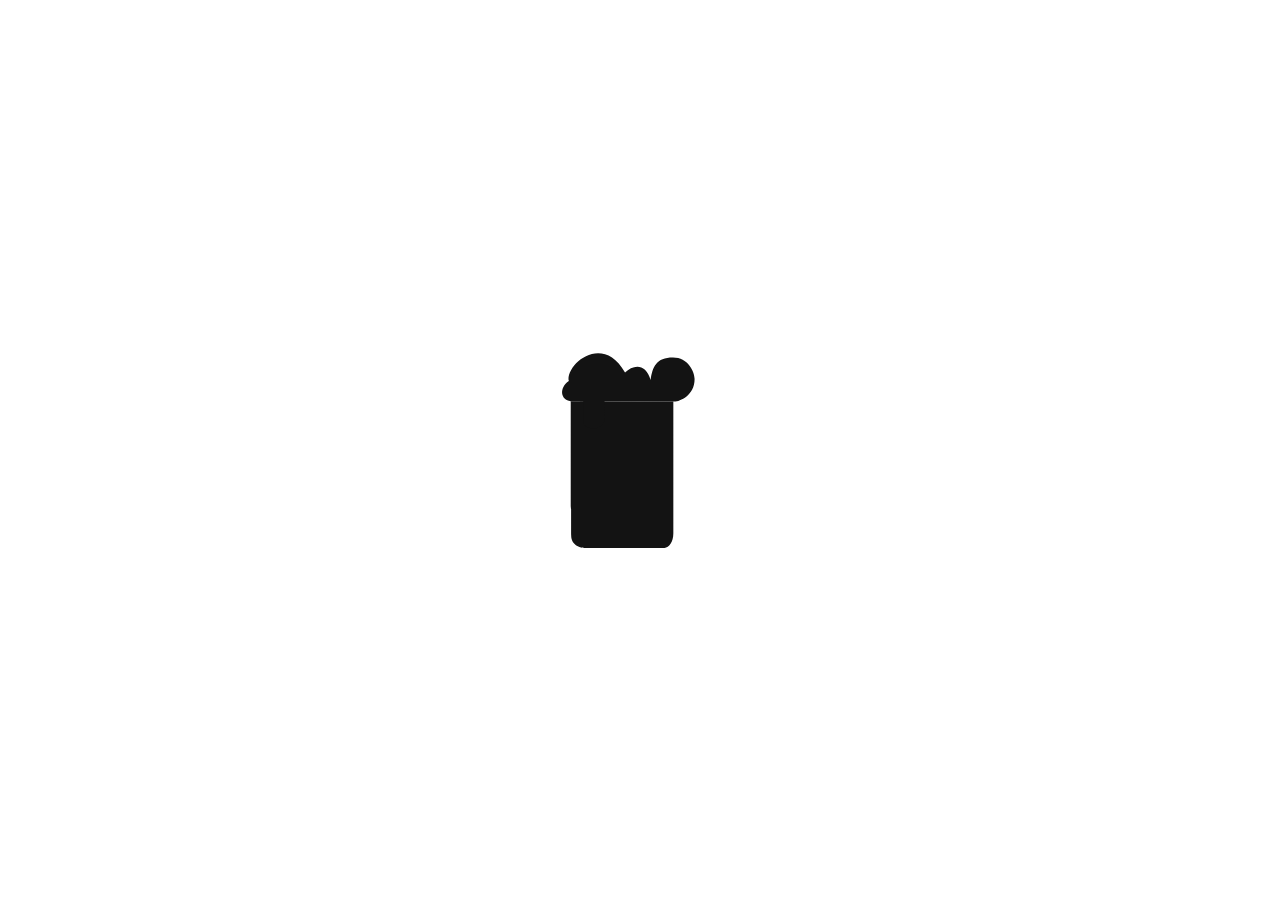
<file: pages/editor.html>
<!DOCTYPE html>
<html lang="en">
<head>
    <meta charset="UTF-8">
    <meta name="viewport" content="width=device-width, initial-scale=1.0">
    <link rel="stylesheet" href="../assets/tailwind.css">
  <script type="module">
	 import * as utils from '../assets/js/utils/index.js';


window.showNotification = utils.showNotification

window.removeLoader = utils.removeLoader	    
	    

window.validateVersion = utils.validateVersion	    

window.showOverlay = utils.showOverlay	

window.hideOverlay = utils.hideOverlay	
	  
//func1(); // Function 1 from module1
    </script>			
    <title>What's on Tap Editor</title>
    <style>
        body {
            font-family: 'Arial', sans-serif;
        }

        .hide-display{
  opacity:0;
   height:0px;
    visibility:hidden;
  } 
       .page-loader-active{
   
    overflow:hidden;
  }
  
  .page-loader-finished{
   
     visibility:hidden;
  }
      
  .lines {
  fill: none;
  stroke: #4d4d4d;
  stroke-width: 10;
  stroke-linecap: round;
  stroke-linejoin: round;
  stroke-miterlimit: 10;
}
.schaum {
  fill: #F15A24;
}
.outline {
  fill: none;
  stroke: #4d4d4d;
  stroke-width: 10;
  stroke-linecap: round;
  stroke-linejoin: round;
  stroke-miterlimit: 10;
}
.beer {
  fill: #FF00FF;
}
.handle {
  fill: none;
  stroke: #4d4d4d;
  stroke-width: 10;
  stroke-linecap: round;
  stroke-linejoin: round;
  stroke-miterlimit: 10;
}

/*** Animation ***/
/* Outline */
.outline {
  stroke-dasharray: 1500;
  stroke-dashoffset: 1500;
  animation: outlinedash 6s linear infinite;
}

@keyframes outlinedash {
  5% {
    stroke-dashoffset: 1500;
  }
  45% {
    stroke-dashoffset: 0;
  }
  55% {
    stroke-dashoffset: 0;
  }
  95% {
    stroke-dashoffset: 1500;
  }
}

/* Handle */
.handle {
  stroke-dasharray: 300;
  stroke-dashoffset: 300;
  animation: handledash 6s linear infinite;
}

@keyframes handledash {
  10% {
    stroke-dashoffset: 300;
  }
  20% {
    stroke-dashoffset: 300;
  }
  23% {
    stroke-dashoffset: 0;
  }
  50% {
    stroke-dashoffset: 0;
  }
  77% {
    stroke-dashoffset: 0;
  }
  80% {
    stroke-dashoffset: 300;
  }
  90% {
    stroke-dashoffset: 300;
  }
}

/* Lines */
.lines {
  stroke-dasharray: 100;
  stroke-dashoffset: 100;
  animation: linedash 6s linear infinite;
}

@keyframes linedash {
  5% {
    stroke-dashoffset: 100;
  }
  10% {
    stroke-dashoffset: 0;
  }
  90% {
    stroke-dashoffset: 0;
  }
  95% {
    stroke-dashoffset: 100;
  }
}

/* Schaum */
.schaum {
  fill: #131313;
  animation: fillschaum 6s linear infinite;
}

@keyframes fillschaum {
  40% {
    fill: #131313;
  }
  45% {
    fill: #FFFFFF;
  }
  55% {
    fill: #FFFFFF;
  }
  60% {
    fill: #131313;
  }
}

/* Beer */
.beer {
  fill: #131313;
  animation: fillbeer 6s linear infinite;
}
@keyframes fillbeer {
  40% {
    fill: #131313;
  }
  45% {
    fill: #DEB712;
  }
  55% {
    fill: #DEB712;
  }
  60% {
    fill: #131313;
  }
}
  
    </style>
</head>
<body class="bg-gray-100 p-8 page-loader-active"> 

  <!-- Page Loader -->
    <div id="page-loader"
        class="fixed top-0 left-0 w-full h-full bg-white flex items-center justify-center opacity-100 transition-opacity duration-300 z-50 ">
        <svg version="1.1" id="Ebene_1" xmlns="http://www.w3.org/2000/svg" xmlns:xlink="http://www.w3.org/1999/xlink" x="0px" y="0px"
	 width="100%" height="500px" viewBox="0 0 560 960" style="enable-background:new 0 0 560 960;" xml:space="preserve">

<path class="beer" d="M147,386.582c0,0,0.833,235.875,0.833,257.209S168.333,668,172.667,668s145.667,0,154.333,0s17-11,17-28
	s0-253,0-253L147,386.582z"/>
<path class="schaum" d="M344,387l-132-0.418V422c0,0-2,16.75-20.75,16.75S171,428.25,171,423.5c0-5.25,0-36.5,0-36.5
	s-12.25-0.334-24-0.418c-19.625-2.457-23-25.332-3.625-38.832c-7.5-30.25,64.063-94.25,107.896-16.418
	c15.333-15.5,39.781-19,49.115,14.168c3.666-24.834,10.437-43.25,42.974-43.25c28.668,0,41.457,27.082,41.457,41.422
	C384.814,375,356.732,387,346.215,387H344z"/>
<path class="handle" d="M348,597c0,0,27.75,0,53,0c14,0,20.5-16.5,20.5-25.5c0-4.25,0.355-99,0.355-113.75S407.75,437,399.25,437
	S348,437,348,437"/>
<path class="outline" d="M147,385.481c0,0,0.833,235.875,0.833,257.209s20.5,24.209,24.834,24.209s145.667,0,154.333,0s17-11,17-28
	s0-48,0-48v-4v-201l-132-0.418v35.418c0,0-2,16.75-20.75,16.75s-20.25-10.5-20.25-15.25c0-5.25,0-36.5,0-36.5
	S158.75,385.565,147,385.481c-19.625-2.457-23-25.332-3.625-38.832c-7.5-30.25,64.063-94.25,107.896-16.418
	c15.332-15.5,39.78-19,49.114,14.168c3.666-24.834,10.437-43.25,42.974-43.25c28.668,0,41.457,27.082,41.457,41.422
	c-0.002,31.328-28.084,43.328-38.602,43.328"/>
<line class="lines" x1="196" y1="480" x2="196" y2="562"/>
<line class="lines" x1="250" y1="480" x2="250" y2="562"/>
<line class="lines" x1="304" y1="480" x2="304" y2="562"/>
	
</svg>
    </div>
  
    <div class="max-w-4xl mx-auto ">
    <!-- Go Back arrow --> 
    <a href="../index.html" class="static top-0 left-0 p-4  md:absolute md:p-4 md:py-6">
        <svg xmlns="http://www.w3.org/2000/svg" fill="none" viewBox="0 0 24 24" stroke="currentColor" class="h-6 w-6">
            <path stroke-linecap="round" stroke-linejoin="round" stroke-width="2" d="M15 19l-7-7 7-7"></path>
        </svg>
    </a>

        <h1 class="text-4xl font-bold mb-8">What's on Tap Editor</h1>
   <!-- Beer items will be added here dynamically -->
    <div class="w-full text-center" id="emptyMessage" style="display: none;">
        <p class="text-gray-500 text-lg font-bold">Menu is empty</p>
    </div>
        <div id="beerList" class="flex flex-wrap -mx-4 mb-4">
            <!-- Beer items will be added here dynamically -->
        </div>

        <div class="mb-4">
            <button onclick="addBeer()" class="bg-green-500 text-white px-4 py-2 rounded">Add Beer</button>
          <button onclick="exportJSON()" class="bg-yellow-500 text-white px-4 py-2 rounded">Save Menu</button>
    <button onclick="importJSON()" class="bg-indigo-500 text-white px-4 py-2 rounded">Load Menu</button>
        </div>

    </div>

    <!-- Edit Beer Modal -->
    
  
 
  
  
  <div id="editModal" class="fixed inset-0 overflow-y-auto hidden">
  <div class="flex items-end justify-center min-h-screen pt-4 px-4 pb-20 text-center sm:block sm:p-0">
    <div class="fixed inset-0 transition-opacity">
      <div class="absolute inset-0 bg-gray-500 opacity-75"></div>
    </div>

    <span class="hidden sm:inline-block sm:align-middle sm:h-screen"></span>&#8203;

    <div
      class="inline-block align-bottom bg-white rounded-lg text-left overflow-hidden shadow-xl transform transition-all sm:my-8 sm:align-middle sm:max-w-lg sm:w-full"
    >
      <div class="bg-gray-100 p-4">
        <h2 class="text-lg font-semibold text-gray-900">Save Menu</h2>
        <button
          onclick="closeEditModal()"      
          class="absolute top-0 right-0 p-2 m-2"
          aria-label="Close Settings"
        >
            <svg class="w-6 h-6" fill="none" stroke="currentColor" viewBox="0 0 24 24" xmlns="http://www.w3.org/2000/svg">
              <path stroke-linecap="round" stroke-linejoin="round" stroke-width="2" d="M6 18L18 6M6 6l12 12"></path>
            </svg>
  
        </button>
      </div>

      <div class="bg-white px-4 pt-5 pb-4 sm:p-6 sm:pb-4">
        <!-- Settings options here with appropriate Tailwind CSS classes -->
        <!-- Example: -->
        <div class="mb-4">
<form id="editForm">
                    <label for="editName" class="block text-sm font-medium text-gray-600">Name</label>
                    <input type="text" id="editName" name="editName" class="mt-1 p-2 border rounded-md w-full" required pattern=".*\S+.*">

                    <label for="editDescription" class="block mt-4 text-sm font-medium text-gray-600">Description</label>
                    <textarea id="editDescription" name="editDescription" rows="3" class="mt-1 p-2 border rounded-md w-full"></textarea>

                    <label for="editABV" class="block mt-4 text-sm font-medium text-gray-600">ABV</label>
                    <input type="text" id="editABV" name="editABV" class="mt-1 p-2 border rounded-md w-full">

                    <label for="editIBU" class="block mt-4 text-sm font-medium text-gray-600">IBU</label>
                    <input type="text" id="editIBU" name="editIBU" class="mt-1 p-2 border rounded-md w-full">
  
    <label for="editPrice" class="block mt-4 text-sm font-medium text-gray-600">Price</label>
                    <input type="text" id="editPrice" name="editPrice" class="mt-1 p-2 border rounded-md w-full">
          
        </div>

        <!-- Repeat similar structure for other Ace Editor options -->

        <!-- Save and Cancel buttons -->
        <div class="mt-5 sm:mt-4 sm:flex sm:flex-row-reverse">
          <button
            type="submit"
            class="w-full inline-flex justify-center rounded-md border border-transparent shadow-sm px-4 py-2 bg-blue-500 text-base font-medium text-white hover:bg-blue-600 focus:outline-none focus:ring focus:border-blue-300 sm:ml-3 sm:w-auto sm:text-sm"
          >
            Save
          </button>
          <button
            type="button" onclick="closeEditModal()"
            class="mt-3 w-full inline-flex justify-center rounded-md border border-gray-300 shadow-sm px-4 py-2 bg-white text-base font-medium text-gray-700 hover:bg-gray-50 focus:outline-none focus:ring focus:border-blue-300 sm:mt-0 sm:w-auto sm:text-sm"
          >
            Cancel
          </button>
          </form>
        </div>
      </div>
    </div>
  </div>
</div>


  <!-- Notification--->
 <div id="notification-container" class="fixed bottom-4 right-4 flex flex-col items-end gap-4 z-50"></div>  
  
 
  
<div class="fixed inset-0 overflow-y-auto hidden" id="exportModalOverlay">
  <div class="flex items-end justify-center min-h-screen pt-4 px-4 pb-20 text-center sm:block sm:p-0" id="exportModal">
    <div class="fixed inset-0 transition-opacity">
      <div class="absolute inset-0 bg-gray-500 opacity-75"></div>
    </div>

    <span class="hidden sm:inline-block sm:align-middle sm:h-screen"></span>&#8203;

    <div
      class="inline-block align-bottom bg-white rounded-lg text-left overflow-hidden shadow-xl transform transition-all sm:my-8 sm:align-middle sm:max-w-lg sm:w-full"
    >
      <div class="bg-gray-100 p-4">
        <h2 class="text-lg font-semibold text-gray-900">Save Menu</h2>
       <button
          onclick="closeExportModal()"      
          class="absolute top-0 right-0 p-2 m-2"
          aria-label="Close Save Menu"
        >
            <svg class="w-6 h-6" fill="none" stroke="currentColor" viewBox="0 0 24 24" xmlns="http://www.w3.org/2000/svg">
              <path stroke-linecap="round" stroke-linejoin="round" stroke-width="2" d="M6 18L18 6M6 6l12 12"></path>
            </svg>
  
        </button>
      </div>

      <div class="bg-white px-4 pt-5 pb-4 sm:p-6 sm:pb-4">
        <!-- Settings options here with appropriate Tailwind CSS classes -->
        <!-- Example: -->
        <div class="mb-4">
        <form id="exportForm">
          
             <label for="exportMenuName" class="block text-sm font-medium text-gray-600">Menu Title</label>
            <input type="text" id="exportMenuName" name="exportMenuName" class="mt-1 p-2 border rounded-md w-full"  placeholder="Currently On Tap">
          
          
            <label for="exportFilename" id="exportFileName" class="block text-sm font-medium text-gray-600">File Name</label>
            <input type="text" id="exportFilename" name="exportFilename" class="mt-1 p-2 border rounded-md w-full" required pattern=".*\S+.*" placeholder="Enter filename without extension">

          
          
          <label for="marqueeItems" class="block mt-4 text-sm font-medium text-gray-600">Marquee Items (seperate by $|$)</label>
                    <textarea id="marqueeItems" name="marqueeItems" placeholder="Cold beer SERVED here $|$ Friday night is karaoke" rows="3" class="mt-1 p-2 border rounded-md w-full"></textarea>
           
        

    

        <div class="mb-4">
          <label for="titleEnabled" class="block text-sm font-medium text-gray-700">Show Menu Title?</label>
          <label
            class="toggle-switch"
          >
            <input
              type="checkbox"
              id="titleEnabled"
              class="toggle-checkbox"
              checked
            >
            <span class="toggle-slider"></span>
          </label>
        </div>

       
        <div class="mb-4">
          <label for="marqueeEnabled" class="block text-sm font-medium text-gray-700">Show Marquee At Top?</label>
          <label
            class="toggle-switch"
          >
            <input
              type="checkbox"
              id="marqueeEnabled"
              class="toggle-checkbox"
              checked
            >
            <span class="toggle-slider"></span>
          </label>
        </div>
          
          
        <div class="mb-4">
          <label for="marqueeSettings.clock" class="block text-sm font-medium text-gray-700">Add current time to marquee?</label>
          <label
            class="toggle-switch"
          >
            <input
              type="checkbox"
              id="marqueeSettings.clock"
              class="toggle-checkbox"
              checked
            >
            <span class="toggle-slider"></span>
          </label>
        </div>   
        <!-- Repeat similar structure for other Ace Editor options -->

        <!-- Save and Cancel buttons -->
        <div class="mt-5 sm:mt-4 sm:flex sm:flex-row-reverse">
          <button
            type="submit"
            class="w-full inline-flex justify-center rounded-md border border-transparent shadow-sm px-4 py-2 bg-blue-500 text-base font-medium text-white hover:bg-blue-600 focus:outline-none focus:ring focus:border-blue-300 sm:ml-3 sm:w-auto sm:text-sm"
          >
            Save
          </button>
          <button
            type="button"
            onclick="closeExportModal()"
            class="mt-3 w-full inline-flex justify-center rounded-md border border-gray-300 shadow-sm px-4 py-2 bg-white text-base font-medium text-gray-700 hover:bg-gray-50 focus:outline-none focus:ring focus:border-blue-300 sm:mt-0 sm:w-auto sm:text-sm"
          >
            Cancel
          </button>
        </div>
      </div>
    </div>
  </div>
</div>
  
    <script>
        // Sample JSON data for initial menu
        let beerMenu = [
            { name: "Craft Beer 1", description: "Description of Craft Beer 1. This beer is brewed with the finest ingredients and has a distinct flavor profile.", abv: "6.5%", ibu: 30, price:"$2.00 USD" },
            { name: "Craft Beer 2", description: "Description of Craft Beer 2. This beer is brewed with the finest ingredients and has a distinct flavor profile.", abv: "5.8%", ibu: 25, price:"$3.00 CAD" }
            // Add more beers as needed
        ];


  function setCustomValidation(element){
const HTML_Target_Element = document.querySelector(element);
HTML_Target_Element.addEventListener("invalid", ({ target }) => {
  if(!HTML_Target_Element.value.trim()){	
    target.setCustomValidity("Please fill this field");
  };

});	
	
HTML_Target_Element.addEventListener("change", ({ target }) => {
  target.setCustomValidity("");
});


  }  
	    
	    
           // Function to render the beer menu
    function renderBeerMenu() {
        beerList.innerHTML = '';
        if(beerMenu.length === 0){
          beerList.innerHTML = ` <div class="w-full text-center" id="emptyMessage">
        <p class="text-gray-500 text-lg font-bold">Menu is currently empty. Press add beer to add a item to your menu.</p>
    </div>`
        }
        beerMenu.forEach((beer, index) => {
            const beerItem = document.createElement('div');
            beerItem.className = 'w-full md:w-1/2 lg:w-1/3 xl:w-1/4 px-4 mb-4';

            beerItem.innerHTML = `
                <div class="bg-white p-6 rounded-lg shadow-md">
                    <h2 class="text-xl font-bold mb-2">${beer.name || "EMPTY"}</h2>
                    <p class="text-gray-700">${beer.description || "EMPTY"}</p>
                    <p class="text-gray-500 mt-2">ABV: ${beer.abv || "EMPTY"} | IBU: ${beer.ibu || "EMPTY"} | PRICE: ${beer.price || "EMPTY"}</p>
                    <div class="flex justify-between mt-4">
                        <button data-index="${index}" class="edit-button bg-blue-500 text-white px-2 py-1 rounded">Edit</button>
                        <button data-index="${index}" class="delete-button bg-red-500 text-white px-2 py-1 rounded">Delete</button>
                    </div>
                </div>
            `;

            beerList.appendChild(beerItem);
        });
    }
      
      
       // Event delegation for "Edit" and "Delete" buttons
    beerList.addEventListener('click', function (event) {
        const target = event.target;

        // Check if the clicked element is an "Edit" button
        if (target.classList.contains('edit-button')) {
            const index = target.getAttribute('data-index');
            openEditModal(index, beerMenu[index]);
        }

        // Check if the clicked element is a "Delete" button
        if (target.classList.contains('delete-button')) {
            const index = target.getAttribute('data-index');
            deleteBeer(index);
        }
    });


        // Function to add a new beer to the menu
        function addBeer() {
            const newBeer = {
                name: '',
                description: '',
                abv: '',
                ibu: '',
                price:''
            };

            // Open the edit modal with an empty form
            openEditModal(null, newBeer);
        }


       const escapeHTMLTextArea = document.createElement('textarea');
       function escapeHTML(html) {
        escapeHTMLTextArea.textContent = html;
        return escapeHTMLTextArea.innerHTML;
        }
	    
	    
        // Function to edit a beer in the menu
        function openEditModal(index, beer) {
            const editModal = document.getElementById('editModal');
            const editForm = document.getElementById('editForm');

            // Set form values based on the beer data
            document.getElementById('editName').value = beer.name
	    setCustomValidation('#editName')		    
            document.getElementById('editDescription').value = beer.description;
            document.getElementById('editABV').value = beer.abv;
            document.getElementById('editIBU').value = beer.ibu;

              document.getElementById('editPrice').value = beer.price;
            // Show the modal
            editModal.style.display = 'block';

            // Create a promise to handle form submission
            const formPromise = new Promise((resolve, reject) => {
                editForm.addEventListener('submit', function onSubmit(event) {
                    event.preventDefault();
                    
                    // Get updated values from the form
                    const updatedBeer = {
                        name: document.getElementById('editName').value.trim() || null,
                        description: document.getElementById('editDescription').value.trim() || null,
                        abv: document.getElementById('editABV').value.trim() || null,
                        ibu: document.getElementById('editIBU').value.trim() || null,
                        price:                   document.getElementById('editPrice').value.trim() || null,
                    };
                    if(!updatedBeer.name){
                     
                      reject('No name was added!')
                    }
                    resolve(updatedBeer);
                });

                // Add a function to close the modal and reject the promise on cancel
                  window.closeEditModal = function() {
                    editModal.style.display = 'none';
                    reject('Canceled');
                };
            });

            // Wait for the promise to resolve or reject
            formPromise
                .then(updatedBeer => {
                    // If the index is provided, update an existing beer
                    if (index !== null) {
                        beerMenu[index] = updatedBeer;
                    } else {
                        // Otherwise, add a new beer
                        beerMenu.push(updatedBeer);
                    }

                    // Render the updated beer menu
                    renderBeerMenu();
                    // Close the modal
                    editModal.style.display = 'none';
                })
                .catch(reason => {

		if(reason != "Canceled" && reason != "No name was added!"){	    	
	           showNotification('red', 'Error', reason);
		} 

		if(reason != "No name was added!"){
		    addBeer()
		}	

		if(reason === "Canceled"){	
			editModal.style.display = 'none';
		}
                   // console.log(reason); // Log the reason (e.g., "Canceled")
                    // Close the modal
                    
                });
        }

        // Function to delete a beer from the menu
        function deleteBeer(index) {
            if (window.confirm('Are you sure you want to delete this beer?')) {
                beerMenu.splice(index, 1);
                renderBeerMenu();
            }
        }

        // Initial rendering of the beer menu
        renderBeerMenu();
      
       // Function to hide the export modal
    function hideExportModal() {
        const exportModalOverlay = document.getElementById('exportModalOverlay');
        exportModalOverlay.style.display = 'none';
    }

    // Export JSON
    function exportJSON() {
      
      if(beerMenu.length === 0){
        showNotification('red', 'Menu Empty', `Nothing to save! Your menu file is empty...`);
        return
      }
        const exportModalOverlay = document.getElementById('exportModalOverlay');
        const exportModal = document.getElementById('exportModal');
      exportModalOverlay.classList.remove("hidden")
      exportModalOverlay.style.display = 'block';
        const exportForm = document.getElementById('exportForm');
        const exportFilenameInput = document.getElementById('exportFilename');

      
      
       

        // Create a promise to handle form submission
        const formPromise = new Promise((resolve, reject) => {
            exportForm.addEventListener('submit', onSubmit);

          function onSubmit(event) {
                event.preventDefault();
                const filename = exportFilenameInput.value.trim();
                if (filename) {
                    resolve(filename);
                } else {
                    reject('Invalid filename');
                }
            }
          
            // Add a function to close the modal and reject the promise on cancel
            window.closeExportModal = function () {
                hideExportModal();
                reject('Canceled');
            };
        });

        // Wait for the promise to resolve or reject
        formPromise
            .then(filename => {
                // Create a Blob containing the JSON data
          
          const settings = {
  "programName": "BeerKiosk",
  "version":"1.0.0",          
  "kioskMenu": {
    "title": "Currently On Tap",
    "beers": null         
    },
 "options": {
      "titleEnabled": false,
      "marqueeEnabled": false,
      "marqueeSettings": {
        "clock": false,
        "strings": null,
      }
    }
  }        
          document.querySelectorAll('#exportForm input:checked').forEach((checkbox) => {
      let option = checkbox.id;
//console.log(option
         if(option.includes(".")){
           option = option.split(".")
           settings[`options`][option[0]][option[1]] = true
         }else{
           settings[`options`][option] = true
         }   
        
             //
          })
          
          
        const menuTitle = document.querySelector('#exportMenuName').value
         
         if(menuTitle && menuTitle.trim()){ 
         settings.kioskMenu.title= menuTitle
         } else{
            settings.kioskMenu.title= null;
         }
          
          
          settings.kioskMenu.beers = beerMenu
          
          
          if(settings.options.marqueeEnabled){
             settings.options.marqueeSettings.strings  = document.querySelector("#marqueeItems").value
          settings.options.marqueeSettings.strings  = settings.options.marqueeSettings.strings.split(' $|$ ').map(str => str.trim()).filter(str => str !== '');
          } 
                const jsonData = JSON.stringify(settings, null, 2);
          
      
                const blob = new Blob([jsonData], { type: 'application/json' });

                // Create a download link and trigger the download
                const downloadLink = document.createElement('a');
                downloadLink.href = URL.createObjectURL(blob);
                downloadLink.download = `${filename}.json`;
                downloadLink.click();

                // Close the modal
                hideExportModal();
           showNotification('green', 'Menu Saved', `Menu file saved as - ${filename}.json`); 
            }) 
            .catch(reason => {
                if(reason === "Invalid filename"){
               
                    showNotification('red', 'Error', "Filename cannot be empty or blank."); 
                  
                  
                }
           hideExportModal(); 
          // Log the reason (e.g., "Canceled" or "Invalid filename")
                // Close the modal
               
            });
    }


   
      
    // Import JSON
function importJSON() {
        const fileInput = document.createElement('input');
        fileInput.type = 'file';
        fileInput.accept = '.json';
        fileInput.addEventListener('change', handleFileSelect);
        fileInput.click();

        function handleFileSelect(event) {
            const file = event.target.files[0];

            if (file) {
                const reader = new FileReader();

                reader.onload = function (e) {
                    try {
                        const importedData = JSON.parse(e.target.result);
                        // Validate the JSON schema here if needed

               
                        if(importedData.programName != "BeerKiosk" && !importedData.kioskMenu){
              throw new Error("Invalid file or corrupt menu file.")            
                        }  


		        const invalidVersion = validateVersion(importedData.version).error  
			    
			if(invalidVersion){
                         throw new Error(invalidVersion) 
			}


			if(importedData.kioskMenu.beers.length != 0){
                          beerMenu = importedData.kioskMenu.beers;
			} else{
                          beerMenu = []
			}
			    
		       // Update the beer menu
                           
			    
                        renderBeerMenu();
                    } catch (error) {
                       showNotification('red', 'Error', error.message || "Something went wrong"); 
                    }
                };

                reader.readAsText(file);
            }
        }
    }
      
      
      
      



      
      
      
const delay = ms => new Promise(res => setTimeout(res, ms))

    const hidePageLoader = async () => {
  await delay(300);
   document.getElementById('page-loader').classList.add("hide-display")
};


       window.onload = function () {
            removeLoader();  
          
        };
   
    </script>

</body>
</html>
</file>
